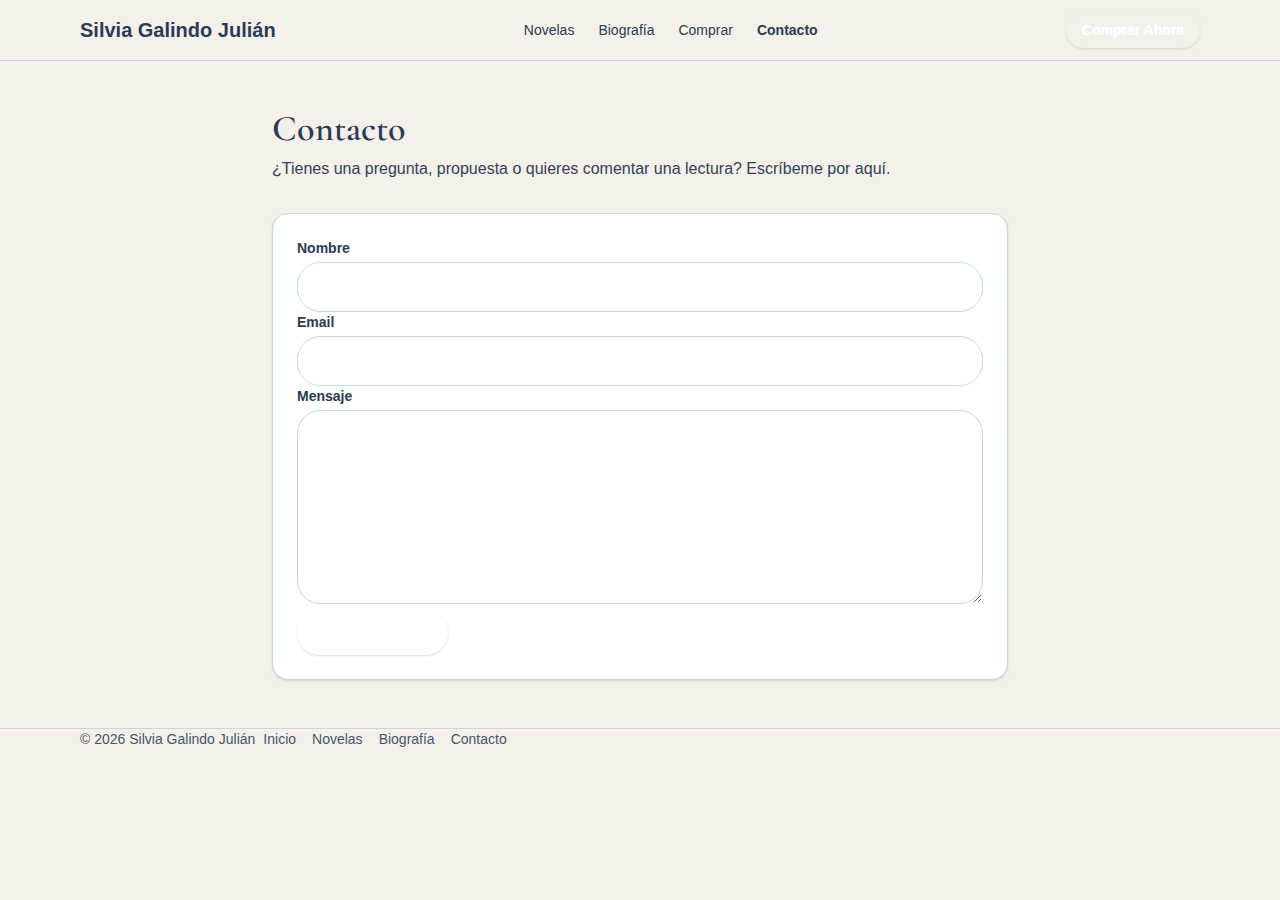
<file: contacto.html>
<!doctype html>
<html lang="es">
<head>
  <meta charset="UTF-8" />
  <meta name="viewport" content="width=device-width, initial-scale=1.0" />
  <title>Contacto · Silvia Galindo Julián</title>
  <link rel="preconnect" href="https://fonts.googleapis.com/" />
  <link rel="preconnect" href="https://fonts.gstatic.com/" crossorigin />
  <link rel="stylesheet" href="https://fonts.googleapis.com/css2?family=Cormorant+Garamond:ital,wght@0,400;0,500;0,600;0,700;1,400;1,500;1,600;1,700&family=Dancing+Script:wght@400;600;700&display=swap" />
  <link rel="stylesheet" href="assets/index-BZdR6oLg.css" />
  <link rel="canonical" href="https://silviagalindo.com/contacto.html" />
</head>
<body class="min-h-screen bg-[#f7f4ee] text-slate-800">
  <header class="sticky top-0 z-50 border-b border-black/10 bg-[#f7f4ee]/90 backdrop-blur">
    <div class="mx-auto flex max-w-6xl items-center justify-between gap-4 px-4 py-3">
      <a href="/" class="text-xl font-semibold tracking-wide">Silvia Galindo Julián</a>
      <nav class="hidden items-center gap-6 text-sm md:flex">
        <a href="/#novelas" class="hover:opacity-70">Novelas</a>
        <a href="/#biografia" class="hover:opacity-70">Biografía</a>
        <a href="/#comprar" class="hover:opacity-70">Comprar</a>
        <a href="/contacto.html" class="font-semibold underline underline-offset-4">Contacto</a>
      </nav>
      <a href="/#comprar" class="rounded-full bg-teal-600 px-4 py-2 text-sm font-semibold text-white shadow hover:opacity-90">Comprar Ahora</a>
    </div>
  </header>

  <main class="mx-auto max-w-3xl px-4 py-12">
    <h1 class="mb-2 text-4xl font-semibold">Contacto</h1>
    <p class="mb-8 text-slate-700">
      ¿Tienes una pregunta, propuesta o quieres comentar una lectura? Escríbeme por aquí.
    </p>

    <div class="rounded-2xl border border-black/10 bg-white p-6 shadow-sm">
      <form action="https://formspree.io/f/ab54381805fb9c4ce04185ce2d3c67ef" method="POST" class="space-y-5">
        <div>
          <label class="mb-1 block text-sm font-semibold">Nombre</label>
          <input name="nombre" type="text" required
            class="w-full rounded-xl border border-black/15 bg-white px-4 py-3 outline-none ring-0 focus:border-black/30" />
        </div>

        <div>
          <label class="mb-1 block text-sm font-semibold">Email</label>
          <input name="email" type="email" required
            class="w-full rounded-xl border border-black/15 bg-white px-4 py-3 outline-none ring-0 focus:border-black/30" />
        </div>

        <div>
          <label class="mb-1 block text-sm font-semibold">Mensaje</label>
          <textarea name="mensaje" rows="7" required
            class="w-full resize-y rounded-xl border border-black/15 bg-white px-4 py-3 outline-none ring-0 focus:border-black/30"></textarea>
        </div>

        <!-- Anti-spam (no tocar) -->
        <input type="text" name="_gotcha" style="display:none" tabindex="-1" autocomplete="off" />
        <!-- Redirección tras envío -->
        <input type="hidden" name="_redirect" value="https://silviagalindo.com/gracias.html" />

        <button type="submit"
          class="inline-flex items-center justify-center rounded-full bg-slate-900 px-6 py-3 text-sm font-semibold text-white shadow hover:opacity-90">
          Enviar mensaje
        </button>


      </form>
    </div>
  </main>

  <footer class="border-t border-black/10 py-10">
    <div class="mx-auto max-w-6xl px-4 text-sm text-slate-600">
      <div class="flex flex-col gap-2 md:flex-row md:items-center md:justify-between">
        <span>© <span id="y"></span> Silvia Galindo Julián</span>
        <div class="flex gap-4">
          <a class="hover:opacity-70" href="/">Inicio</a>
          <a class="hover:opacity-70" href="/#novelas">Novelas</a>
          <a class="hover:opacity-70" href="/#biografia">Biografía</a>
          <a class="hover:opacity-70" href="/contacto.html">Contacto</a>
        </div>
      </div>
    </div>
  </footer>

  <script>
    document.getElementById('y').textContent = new Date().getFullYear();
  </script>
</body>
</html>
</file>
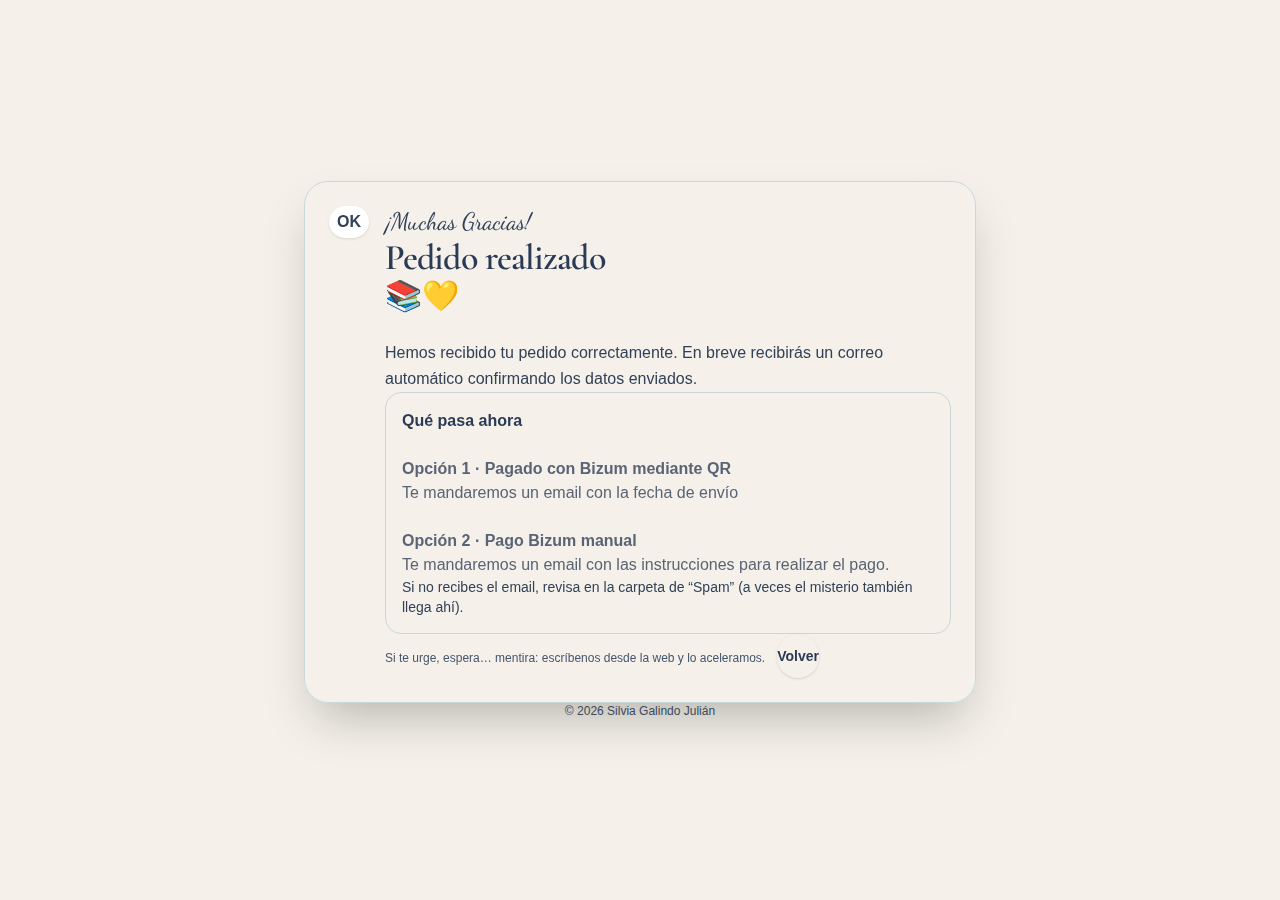
<file: gracias-pedido.html>
﻿<!doctype html>
<html lang="es">
<head>
    <meta charset="UTF-8" />
    <meta name="viewport" content="width=device-width, initial-scale=1.0" />
    <title>Pedido realizado · Gracias</title>

    <link rel="preconnect" href="https://fonts.googleapis.com/" />
    <link rel="preconnect" href="https://fonts.gstatic.com/" crossorigin />
    <link rel="stylesheet" href="https://fonts.googleapis.com/css2?family=Cormorant+Garamond:ital,wght@0,400;0,500;0,600;0,700;1,400;1,500;1,600;1,700&family=Dancing+Script:wght@400;600;700&display=swap" />
    <link rel="stylesheet" href="assets/index-BZdR6oLg.css" />

    <link rel="canonical" href="https://silviagalindo.com/gracias-pedido.html" />
</head>

<body class="min-h-screen bg-[#f7f4ee] text-slate-800">
    <main class="relative isolate">
        <!-- Decoración de fondo -->
        <div class="pointer-events-none absolute inset-0 overflow-hidden">
            <div class="absolute -top-24 -left-24 h-72 w-72 rounded-full bg-gradient-to-br from-[color:var(--color-teal)]/25 to-[color:var(--color-gold)]/15 blur-2xl"></div>
            <div class="absolute -bottom-24 -right-24 h-80 w-80 rounded-full bg-gradient-to-br from-[color:var(--color-ocean)]/20 to-[color:var(--color-moss)]/15 blur-2xl"></div>
            <div class="absolute inset-x-0 top-0 h-px bg-black/5"></div>
            <div class="absolute inset-0 opacity-[0.06] [background-image:radial-gradient(#000_1px,transparent_1px)] [background-size:18px_18px]"></div>
        </div>

        <div class="container relative mx-auto flex min-h-screen items-center justify-center py-16">
            <section class="w-full max-w-2xl">
                <div class="rounded-3xl border border-black/10 bg-white/70 p-6 shadow-2xl backdrop-blur-md sm:p-10">
                    <div class="flex flex-col gap-6 sm:flex-row sm:items-start sm:gap-8">
                        <!-- Sello -->
                        <div class="shrink-0">
                            <div class="relative grid size-16 place-items-center rounded-2xl bg-gradient-to-br from-[color:var(--color-teal)]/25 to-[color:var(--color-gold)]/20 ring-1 ring-black/10">
                                <svg class="size-8 text-slate-900" viewBox="0 0 24 24" fill="none" aria-hidden="true">
                                    <path d="M20 6L9 17l-5-5" stroke="currentColor" stroke-width="2.4" stroke-linecap="round" stroke-linejoin="round" />
                                </svg>
                                <div class="absolute -bottom-2 -right-2 rounded-full bg-white px-2 py-1 text-[0.7rem] font-semibold text-slate-700 shadow ring-1 ring-black/5">
                                    OK
                                </div>
                            </div>
                        </div>

                        <!-- Texto -->
                        <div class="min-w-0">
                            <p class="text-accent text-2xl text-slate-700">¡Muchas Gracias!</p>

                            <h1 class="mt-3 text-4xl font-semibold tracking-tight sm:text-5xl">
                                Pedido realizado

                            </h1>
                            <div class="shrink-0">
                                <div class="relative grid size-16 place-items-center rounded-2xl
              bg-gradient-to-br from-[color:var(--color-gold)]/30
              to-[color:var(--color-teal)]/25
              ring-1 ring-black/10">
                                    <span class="text-3xl">📚💛</span>
                                </div>
                            </div>

                            <p class="mt-3 text-base leading-relaxed text-slate-700 sm:text-lg ">

                                <br />
                                Hemos recibido tu pedido correctamente. En breve recibirás un correo automático confirmando los datos enviados. <br />
                            </p>




                            <!-- Info útil -->
                            <div class="mt-6 rounded-2xl border border-black/10 bg-white/60 p-4">
                                <div class="flex items-start gap-3">

                                    <div class="min-w-0">
                                        <p class="font-semibold">Qué pasa ahora<br /></p>
                                        <p class="text-muted-foreground">
                                            <br />
                                            <b>Opción 1 · Pagado con Bizum mediante QR</b><br>
                                            Te mandaremos un email con la fecha de envío
                                        </p>

                                        <p class="text-muted-foreground">
                                            <br />
                                            <b>Opción 2 · Pago Bizum manual</b><br>
                                            Te mandaremos un email con las instrucciones para realizar el pago.
                                        </p>
                                        <p class="mt-1 text-sm text-slate-700">

                                        Si no recibes el email, revisa en la carpeta de “Spam” (a veces el misterio también llega ahí).
                                        </p>
                                    </div>
                                </div>
                            </div>

                            <!-- CTA -->
                            <div class="mt-8 flex flex-col gap-3 sm:flex-row sm:items-center">
                                <span class="text-xs text-slate-600">
                                    <br />Si te urge, espera… mentira: escríbenos desde la web y lo aceleramos.
                                </span>
                                <a href="/" class="inline-flex items-center justify-center rounded-full bg-slate-900 px-7 py-3 text-sm font-semibold shadow hover:opacity-90">
                                    Volver
                                </a>

                            </div>
                        </div>
                    </div>
                </div>

                <p class="mt-6 text-center text-xs text-slate-600 mt-8">
                    © <span id="year"></span> Silvia Galindo Julián
                </p>
            </section>
        </div>
    </main>

    <script>
    document.getElementById("year").textContent = new Date().getFullYear();
    </script>
</body>
</html>
</file>
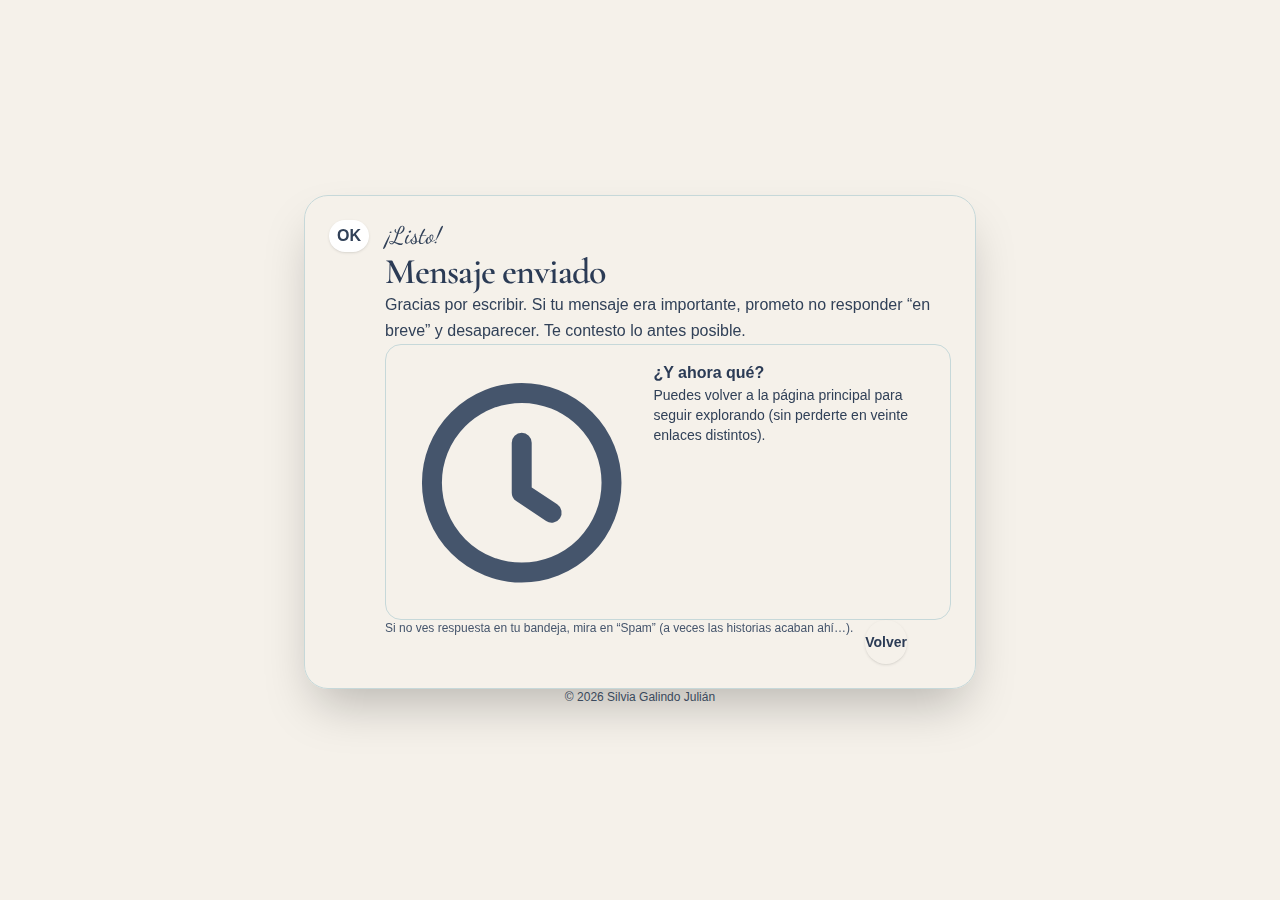
<file: gracias.html>
<!doctype html>
<html lang="es">
<head>
    <meta charset="UTF-8" />
    <meta name="viewport" content="width=device-width, initial-scale=1.0" />
    <title>Mensaje enviado · Silvia Galindo Julián</title>

    <link rel="preconnect" href="https://fonts.googleapis.com/" />
    <link rel="preconnect" href="https://fonts.gstatic.com/" crossorigin />
    <link rel="stylesheet" href="https://fonts.googleapis.com/css2?family=Cormorant+Garamond:ital,wght@0,400;0,500;0,600;0,700;1,400;1,500;1,600;1,700&family=Dancing+Script:wght@400;600;700&display=swap" />
    <link rel="stylesheet" href="assets/index-BZdR6oLg.css" />



    <link rel="canonical" href="https://silviagalindo.com/gracias.html" />
</head>

<body class="min-h-screen bg-[#f7f4ee] text-slate-800">
    <main class="relative isolate">

        <div class="min-h-screen bg-background">

            <!-- Decoración de fondo -->
            <!--<div class="pointer-events-none absolute inset-0 overflow-hidden">
                <div class="absolute -top-24 -left-24 h-72 w-72 rounded-full bg-gradient-to-br from-[color:var(--color-teal)]/25 to-[color:var(--color-gold)]/15 blur-2xl"></div>
                <div class="absolute -bottom-24 -right-24 h-80 w-80 rounded-full bg-gradient-to-br from-[color:var(--color-ocean)]/20 to-[color:var(--color-moss)]/15 blur-2xl"></div>
                <div class="absolute inset-x-0 top-0 h-px bg-black/5"></div>
            </div>-->

            <div class="container relative mx-auto flex min-h-screen items-center justify-center py-16">
                <section class="w-full max-w-2xl">
                    <div class="rounded-3xl border border-black/10 bg-white/70 p-6 shadow-2xl backdrop-blur-md sm:p-10">
                        <div class="flex flex-col gap-6 sm:flex-row sm:items-start sm:gap-8">
                            <!-- Sello -->
                            <div class="shrink-0">
                                <div class="relative grid size-16 place-items-center rounded-2xl bg-gradient-to-br from-[color:var(--color-teal)]/25 to-[color:var(--color-gold)]/20 ring-1 ring-black/10">
                                    <svg class="size-8 text-slate-900" viewBox="0 0 24 24" fill="none" aria-hidden="true">
                                        <path d="M20 6L9 17l-5-5" stroke="currentColor" stroke-width="2.4" stroke-linecap="round" stroke-linejoin="round" />
                                    </svg>
                                    <div class="absolute -bottom-2 -right-2 rounded-full bg-white px-2 py-1 text-[0.7rem] font-semibold text-slate-700 shadow ring-1 ring-black/5">
                                        OK
                                    </div>
                                </div>
                            </div>

                            <!-- Texto -->
                            <div class="min-w-0">
                                <p class="text-accent text-2xl text-slate-700">¡Listo!</p>
                                <h1 class="mt-1 text-4xl font-semibold tracking-tight sm:text-5xl">
                                    Mensaje enviado
                                </h1>
                                <p class="mt-3 text-base leading-relaxed text-slate-700 sm:text-lg">
                                    Gracias por escribir. Si tu mensaje era importante, prometo no responder “en breve” y desaparecer.
                                    Te contesto lo antes posible.
                                </p>

                                <!-- Info útil -->
                                <div class="mt-6 rounded-2xl border border-black/10 bg-white/60 p-4">
                                    <div class="flex items-start gap-3">
                                        <svg class="mt-0.5 size-5 text-slate-600" viewBox="0 0 24 24" fill="none" aria-hidden="true">
                                            <path d="M12 8v5l3 2" stroke="currentColor" stroke-width="2" stroke-linecap="round" stroke-linejoin="round" />
                                            <path d="M21 12a9 9 0 1 1-18 0 9 9 0 0 1 18 0Z" stroke="currentColor" stroke-width="2" stroke-linecap="round" stroke-linejoin="round" />
                                        </svg>
                                        <div class="min-w-0">
                                            <p class="font-semibold">¿Y ahora qué?</p>
                                            <p class="mt-1 text-sm text-slate-700">
                                                Puedes volver a la página principal para seguir explorando (sin perderte en veinte enlaces distintos).
                                            </p>
                                        </div>
                                    </div>
                                </div>

                                <!-- CTA -->
                                <div class="mt-8 flex flex-col gap-3 sm:flex-row sm:items-center">

                                    <span class="text-xs text-slate-600">
                                        Si no ves respuesta en tu bandeja, mira en “Spam” (a veces las historias acaban ahí…).<br />
                                    </span>

                                    <a href="/" class="inline-flex items-center justify-center rounded-full bg-slate-900 px-7 py-3 text-sm font-semibold shadow hover:opacity-90">
                                        Volver
                                    </a>
                                </div>
                            </div>
                        </div>
                    </div>

                    <p class="mt-6 text-center text-xs text-slate-600 mt-6">
                        © <span id="year"></span> Silvia Galindo Julián
                    </p>
                </section>
            </div>
        </div>
    </main>
       
    <script>
        document.getElementById("year").textContent = new Date().getFullYear();
    </script>
</body>
</html>
</file>
